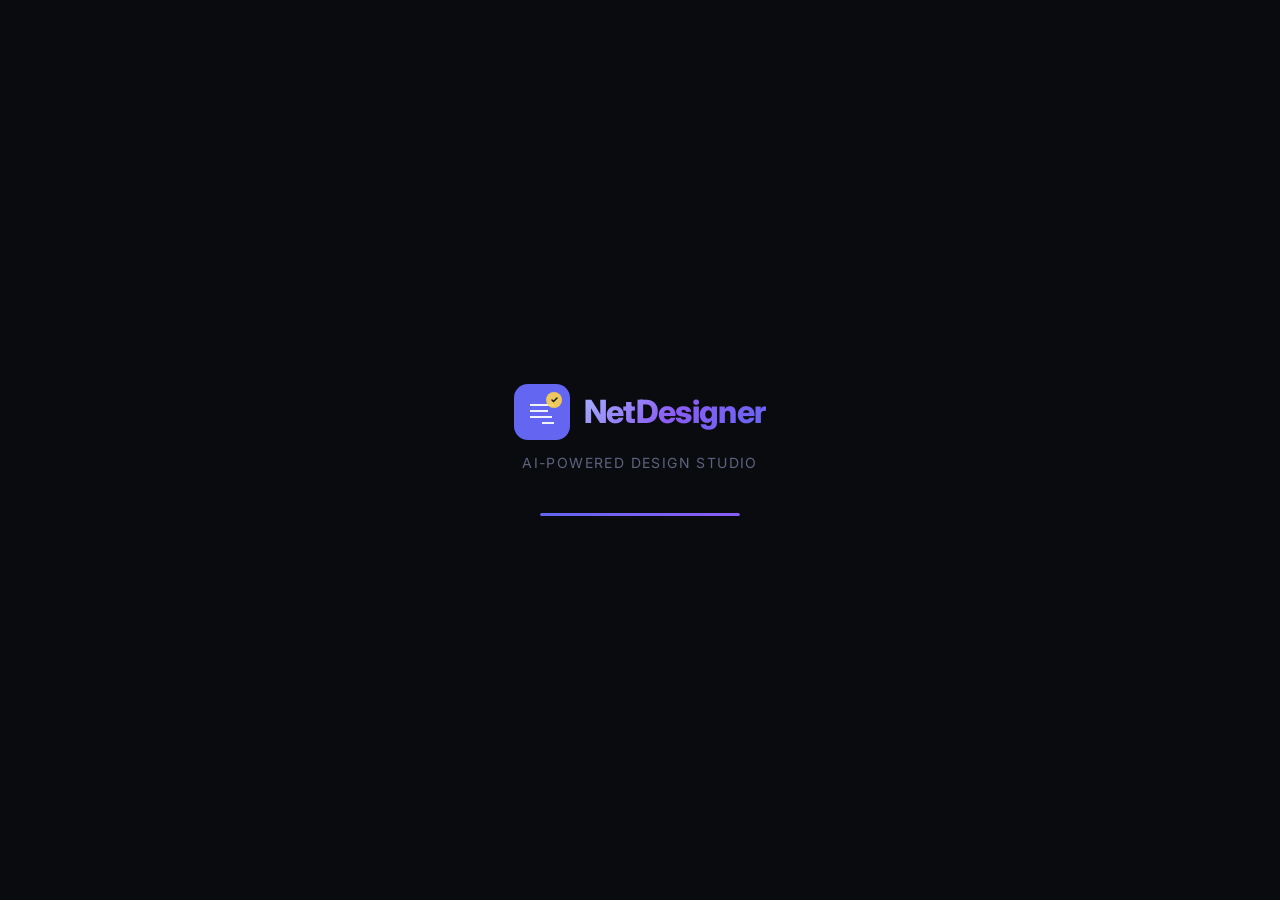
<file: index.html>
<!DOCTYPE html>
<html lang="en">

<head>
  <meta charset="UTF-8">
  <meta name="viewport" content="width=device-width, initial-scale=1.0">
  <title>NetDesigner — AI-Powered Design Studio</title>
  <meta name="description"
    content="Create stunning social media graphics, banners, and posts with AI-powered design generation. Drag, drop, and refine with Claude AI.">
  <link rel="preconnect" href="https://fonts.googleapis.com">
  <link
    href="https://fonts.googleapis.com/css2?family=Inter:wght@300;400;500;600;700;800;900&family=JetBrains+Mono:wght@400;500&display=swap"
    rel="stylesheet">
  <link rel="stylesheet" href="styles.css">
</head>

<body>

  <!-- ═══════════════════════════════════════════ -->
  <!-- SPLASH / LOADING SCREEN                     -->
  <!-- ═══════════════════════════════════════════ -->
  <div id="splash-screen" class="splash-screen">
    <div class="splash-content">
      <div class="splash-logo">
        <svg width="56" height="56" viewBox="0 0 56 56" fill="none">
          <rect width="56" height="56" rx="14" fill="url(#splashGrad)" />
          <path d="M16 20h24v2H16z M16 26h18v2H16z M16 32h22v2H16z M28 38h12v2H28z" fill="white" opacity="0.9" />
          <circle cx="40" cy="16" r="8" fill="#FCD34D" opacity="0.9" />
          <path d="M38 16l1.5 1.5L43 14" stroke="#0F172A" stroke-width="1.5" stroke-linecap="round"
            stroke-linejoin="round" />
          <defs>
            <linearGradient id="splashGrad" x1="0" y1="0" x2="56" y2="56">
              <stop stop-color="#6366F1" />
              <stop offset="1" stop-color="#8B5CF6" />
            </linearGradient>
          </defs>
        </svg>
        <span class="splash-title">NetDesigner</span>
      </div>
      <div class="splash-tagline">AI-Powered Design Studio</div>
      <div class="splash-loader">
        <div class="splash-loader-bar"></div>
      </div>
    </div>
  </div>

  <!-- ═══════════════════════════════════════════ -->
  <!-- API KEY MODAL                               -->
  <!-- ═══════════════════════════════════════════ -->
  <div id="api-key-modal" class="modal-overlay" style="display:none;">
    <div class="modal-card glass-card">
      <div class="modal-header">
        <svg width="40" height="40" viewBox="0 0 40 40" fill="none">
          <rect width="40" height="40" rx="10" fill="url(#keyGrad)" />
          <path
            d="M20 12a5 5 0 00-5 5c0 2.2 1.4 4 3.5 4.7V28h3v-6.3c2.1-.7 3.5-2.5 3.5-4.7a5 5 0 00-5-5zm0 7a2 2 0 110-4 2 2 0 010 4z"
            fill="white" />
          <defs>
            <linearGradient id="keyGrad" x1="0" y1="0" x2="40" y2="40">
              <stop stop-color="#F59E0B" />
              <stop offset="1" stop-color="#EF4444" />
            </linearGradient>
          </defs>
        </svg>
        <h2>Connect to Claude AI</h2>
        <p>Enter your Anthropic API key to enable AI-powered design generation</p>
      </div>
      <div class="modal-body">
        <div class="input-group">
          <label for="api-key-input">API Key</label>
          <div class="input-wrapper">
            <input type="password" id="api-key-input" placeholder="sk-ant-..." autocomplete="off">
            <button id="toggle-key-vis" class="icon-btn-sm" title="Toggle visibility">
              <svg width="18" height="18" viewBox="0 0 24 24" fill="none" stroke="currentColor" stroke-width="2">
                <path d="M1 12s4-8 11-8 11 8 11 8-4 8-11 8-11-8-11-8z" />
                <circle cx="12" cy="12" r="3" />
              </svg>
            </button>
          </div>
          <span class="input-hint">Your key is stored locally and never sent to any server except Anthropic's
            API.</span>
        </div>
      </div>
      <div class="modal-actions">
        <button id="save-api-key" class="btn btn-primary btn-glow">
          <svg width="16" height="16" viewBox="0 0 24 24" fill="none" stroke="currentColor" stroke-width="2">
            <path d="M5 13l4 4L19 7" />
          </svg>
          Save & Continue
        </button>
        <button id="skip-api-key" class="btn btn-ghost">Skip for Now</button>
      </div>
    </div>
  </div>

  <!-- ═══════════════════════════════════════════ -->
  <!-- MAIN APPLICATION                            -->
  <!-- ═══════════════════════════════════════════ -->
  <div id="app" class="app" style="display:none;">

    <!-- ─── TOP NAV BAR ─── -->
    <header class="top-bar">
      <div class="top-bar-left">
        <div class="app-logo" id="logo-home">
          <svg width="28" height="28" viewBox="0 0 56 56" fill="none">
            <rect width="56" height="56" rx="14" fill="url(#navGrad)" />
            <path d="M16 20h24v2H16z M16 26h18v2H16z M16 32h22v2H16z M28 38h12v2H28z" fill="white" opacity="0.9" />
            <circle cx="40" cy="16" r="8" fill="#FCD34D" opacity="0.9" />
            <defs>
              <linearGradient id="navGrad" x1="0" y1="0" x2="56" y2="56">
                <stop stop-color="#6366F1" />
                <stop offset="1" stop-color="#8B5CF6" />
              </linearGradient>
            </defs>
          </svg>
          <span>NetDesigner</span>
        </div>
        <div class="breadcrumb" id="breadcrumb">
          <span class="breadcrumb-sep">/</span>
          <span id="project-name-display">Untitled Design</span>
        </div>
      </div>
      <div class="top-bar-center">
        <div class="toolbar" id="toolbar">
          <button class="tool-btn active" data-tool="select" title="Select & Move (V)">
            <svg width="18" height="18" viewBox="0 0 24 24" fill="none" stroke="currentColor" stroke-width="2">
              <path d="M3 3l7.07 16.97 2.51-7.39 7.39-2.51L3 3z" />
            </svg>
          </button>
          <button class="tool-btn" data-tool="text" title="Add Text (T)">
            <svg width="18" height="18" viewBox="0 0 24 24" fill="none" stroke="currentColor" stroke-width="2">
              <path d="M4 7V4h16v3M9 20h6M12 4v16" />
            </svg>
          </button>
          <button class="tool-btn" data-tool="rect" title="Rectangle (R)">
            <svg width="18" height="18" viewBox="0 0 24 24" fill="none" stroke="currentColor" stroke-width="2">
              <rect x="3" y="3" width="18" height="18" rx="2" />
            </svg>
          </button>
          <button class="tool-btn" data-tool="circle" title="Circle (C)">
            <svg width="18" height="18" viewBox="0 0 24 24" fill="none" stroke="currentColor" stroke-width="2">
              <circle cx="12" cy="12" r="10" />
            </svg>
          </button>
          <button class="tool-btn" data-tool="line" title="Line (L)">
            <svg width="18" height="18" viewBox="0 0 24 24" fill="none" stroke="currentColor" stroke-width="2">
              <line x1="5" y1="19" x2="19" y2="5" />
            </svg>
          </button>
          <div class="tool-divider"></div>
          <button class="tool-btn" data-tool="hand" title="Pan Canvas (H)">
            <svg width="18" height="18" viewBox="0 0 24 24" fill="none" stroke="currentColor" stroke-width="2">
              <path
                d="M18 11V6a2 2 0 00-4 0v1M14 10V4a2 2 0 00-4 0v6M10 10V6a2 2 0 00-4 0v8a8 8 0 0016 0v-3a2 2 0 00-4 0" />
            </svg>
          </button>
        </div>
      </div>
      <div class="top-bar-right">
        <button class="btn btn-sm btn-ghost" id="btn-undo" title="Undo (Ctrl+Z)">
          <svg width="16" height="16" viewBox="0 0 24 24" fill="none" stroke="currentColor" stroke-width="2">
            <path d="M3 10h13a4 4 0 010 8H7" />
            <path d="M7 6l-4 4 4 4" />
          </svg>
        </button>
        <button class="btn btn-sm btn-ghost" id="btn-redo" title="Redo (Ctrl+Y)">
          <svg width="16" height="16" viewBox="0 0 24 24" fill="none" stroke="currentColor" stroke-width="2">
            <path d="M21 10H8a4 4 0 000 8h9" />
            <path d="M17 6l4 4-4 4" />
          </svg>
        </button>
        <div class="top-divider"></div>
        <div class="zoom-controls">
          <button class="btn btn-sm btn-ghost" id="btn-zoom-out" title="Zoom Out">−</button>
          <span class="zoom-level" id="zoom-level">100%</span>
          <button class="btn btn-sm btn-ghost" id="btn-zoom-in" title="Zoom In">+</button>
        </div>
        <div class="top-divider"></div>
        <button class="btn btn-sm btn-outline" id="btn-export" title="Export Design">
          <svg width="14" height="14" viewBox="0 0 24 24" fill="none" stroke="currentColor" stroke-width="2">
            <path d="M21 15v4a2 2 0 01-2 2H5a2 2 0 01-2-2v-4" />
            <polyline points="7 10 12 15 17 10" />
            <line x1="12" y1="15" x2="12" y2="3" />
          </svg>
          Export
        </button>
        <button class="btn btn-sm btn-primary" id="btn-save" title="Save Design">
          <svg width="14" height="14" viewBox="0 0 24 24" fill="none" stroke="currentColor" stroke-width="2">
            <path d="M19 21H5a2 2 0 01-2-2V5a2 2 0 012-2h11l5 5v11a2 2 0 01-2 2z" />
            <polyline points="17 21 17 13 7 13 7 21" />
          </svg>
          Save
        </button>
        <button class="avatar-btn" id="btn-settings" title="Settings">
          <svg width="18" height="18" viewBox="0 0 24 24" fill="none" stroke="currentColor" stroke-width="2">
            <circle cx="12" cy="12" r="3" />
            <path
              d="M19.4 15a1.65 1.65 0 00.33 1.82l.06.06a2 2 0 010 2.83 2 2 0 01-2.83 0l-.06-.06a1.65 1.65 0 00-1.82-.33 1.65 1.65 0 00-1 1.51V21a2 2 0 01-4 0v-.09A1.65 1.65 0 009 19.4a1.65 1.65 0 00-1.82.33l-.06.06a2 2 0 01-2.83-2.83l.06-.06A1.65 1.65 0 004.68 15a1.65 1.65 0 00-1.51-1H3a2 2 0 010-4h.09A1.65 1.65 0 004.6 9a1.65 1.65 0 00-.33-1.82l-.06-.06a2 2 0 012.83-2.83l.06.06A1.65 1.65 0 009 4.68a1.65 1.65 0 001-1.51V3a2 2 0 014 0v.09a1.65 1.65 0 001 1.51 1.65 1.65 0 001.82-.33l.06-.06a2 2 0 012.83 2.83l-.06.06A1.65 1.65 0 0019.4 9a1.65 1.65 0 001.51 1H21a2 2 0 010 4h-.09a1.65 1.65 0 00-1.51 1z" />
          </svg>
        </button>
      </div>
    </header>

    <!-- ─── MAIN WORKSPACE ─── -->
    <div class="workspace">

      <!-- LEFT PANEL: Design Sizes & Layers -->
      <aside class="panel panel-left" id="panel-left">
        <div class="panel-tabs">
          <button class="panel-tab active" data-panel="sizes">
            <svg width="16" height="16" viewBox="0 0 24 24" fill="none" stroke="currentColor" stroke-width="2">
              <rect x="2" y="3" width="20" height="14" rx="2" />
              <line x1="8" y1="21" x2="16" y2="21" />
              <line x1="12" y1="17" x2="12" y2="21" />
            </svg>
            Sizes
          </button>
          <button class="panel-tab" data-panel="layers">
            <svg width="16" height="16" viewBox="0 0 24 24" fill="none" stroke="currentColor" stroke-width="2">
              <polygon points="12 2 2 7 12 12 22 7 12 2" />
              <polyline points="2 17 12 22 22 17" />
              <polyline points="2 12 12 17 22 12" />
            </svg>
            Layers
          </button>
          <button class="panel-tab" data-panel="assets">
            <svg width="16" height="16" viewBox="0 0 24 24" fill="none" stroke="currentColor" stroke-width="2">
              <rect x="3" y="3" width="18" height="18" rx="2" ry="2" />
              <circle cx="8.5" cy="8.5" r="1.5" />
              <polyline points="21 15 16 10 5 21" />
            </svg>
            Assets
          </button>
          <button class="panel-tab" data-panel="saved">
            <svg width="16" height="16" viewBox="0 0 24 24" fill="none" stroke="currentColor" stroke-width="2">
              <path d="M19 21H5a2 2 0 01-2-2V5a2 2 0 012-2h11l5 5v11a2 2 0 01-2 2z" />
              <polyline points="17 21 17 13 7 13 7 21" />
            </svg>
            Saved
          </button>
        </div>

        <!-- SIZES PANEL -->
        <div class="panel-content" id="panel-sizes">
          <div class="panel-section">
            <h3 class="panel-section-title">Social Media</h3>
            <div class="size-grid">
              <button class="size-card" data-w="1200" data-h="630" data-name="Facebook Post">
                <div class="size-card-icon" style="background: linear-gradient(135deg, #1877F2, #0C5DC7);">
                  <svg width="20" height="20" viewBox="0 0 24 24" fill="white">
                    <path
                      d="M24 12.073c0-6.627-5.373-12-12-12s-12 5.373-12 12c0 5.99 4.388 10.954 10.125 11.854v-8.385H7.078v-3.47h3.047V9.43c0-3.007 1.792-4.669 4.533-4.669 1.312 0 2.686.235 2.686.235v2.953H15.83c-1.491 0-1.956.925-1.956 1.874v2.25h3.328l-.532 3.47h-2.796v8.385C19.612 23.027 24 18.062 24 12.073z" />
                  </svg>
                </div>
                <div class="size-card-info">
                  <span class="size-card-name">Facebook Post</span>
                  <span class="size-card-dims">1200 × 630</span>
                </div>
              </button>
              <button class="size-card" data-w="1080" data-h="1080" data-name="Instagram Post">
                <div class="size-card-icon" style="background: linear-gradient(135deg, #F58529, #DD2A7B, #8134AF);">
                  <svg width="20" height="20" viewBox="0 0 24 24" fill="white">
                    <path
                      d="M12 2.163c3.204 0 3.584.012 4.85.07 3.252.148 4.771 1.691 4.919 4.919.058 1.265.069 1.645.069 4.849 0 3.205-.012 3.584-.069 4.849-.149 3.225-1.664 4.771-4.919 4.919-1.266.058-1.644.07-4.85.07-3.204 0-3.584-.012-4.849-.07-3.26-.149-4.771-1.699-4.919-4.92-.058-1.265-.07-1.644-.07-4.849 0-3.204.013-3.583.07-4.849.149-3.227 1.664-4.771 4.919-4.919 1.266-.057 1.645-.069 4.849-.069zM12 0C8.741 0 8.333.014 7.053.072 2.695.272.273 2.69.073 7.052.014 8.333 0 8.741 0 12c0 3.259.014 3.668.072 4.948.2 4.358 2.618 6.78 6.98 6.98C8.333 23.986 8.741 24 12 24c3.259 0 3.668-.014 4.948-.072 4.354-.2 6.782-2.618 6.979-6.98.059-1.28.073-1.689.073-4.948 0-3.259-.014-3.667-.072-4.947-.196-4.354-2.617-6.78-6.979-6.98C15.668.014 15.259 0 12 0zm0 5.838a6.162 6.162 0 100 12.324 6.162 6.162 0 000-12.324zM12 16a4 4 0 110-8 4 4 0 010 8zm6.406-11.845a1.44 1.44 0 100 2.881 1.44 1.44 0 000-2.881z" />
                  </svg>
                </div>
                <div class="size-card-info">
                  <span class="size-card-name">Instagram Post</span>
                  <span class="size-card-dims">1080 × 1080</span>
                </div>
              </button>
              <button class="size-card" data-w="1080" data-h="1920" data-name="Instagram Story">
                <div class="size-card-icon" style="background: linear-gradient(135deg, #F58529, #DD2A7B, #8134AF);">
                  <svg width="20" height="20" viewBox="0 0 24 24" fill="white">
                    <path
                      d="M12 2.163c3.204 0 3.584.012 4.85.07 3.252.148 4.771 1.691 4.919 4.919.058 1.265.069 1.645.069 4.849 0 3.205-.012 3.584-.069 4.849-.149 3.225-1.664 4.771-4.919 4.919-1.266.058-1.644.07-4.85.07-3.204 0-3.584-.012-4.849-.07-3.26-.149-4.771-1.699-4.919-4.92-.058-1.265-.07-1.644-.07-4.849 0-3.204.013-3.583.07-4.849.149-3.227 1.664-4.771 4.919-4.919 1.266-.057 1.645-.069 4.849-.069zM12 0C8.741 0 8.333.014 7.053.072 2.695.272.273 2.69.073 7.052.014 8.333 0 8.741 0 12c0 3.259.014 3.668.072 4.948.2 4.358 2.618 6.78 6.98 6.98C8.333 23.986 8.741 24 12 24c3.259 0 3.668-.014 4.948-.072 4.354-.2 6.782-2.618 6.979-6.98.059-1.28.073-1.689.073-4.948 0-3.259-.014-3.667-.072-4.947-.196-4.354-2.617-6.78-6.979-6.98C15.668.014 15.259 0 12 0zm0 5.838a6.162 6.162 0 100 12.324 6.162 6.162 0 000-12.324zM12 16a4 4 0 110-8 4 4 0 010 8zm6.406-11.845a1.44 1.44 0 100 2.881 1.44 1.44 0 000-2.881z" />
                  </svg>
                </div>
                <div class="size-card-info">
                  <span class="size-card-name">Instagram Story</span>
                  <span class="size-card-dims">1080 × 1920</span>
                </div>
              </button>
              <button class="size-card" data-w="1584" data-h="396" data-name="LinkedIn Banner">
                <div class="size-card-icon" style="background: linear-gradient(135deg, #0A66C2, #004182);">
                  <svg width="20" height="20" viewBox="0 0 24 24" fill="white">
                    <path
                      d="M20.447 20.452h-3.554v-5.569c0-1.328-.027-3.037-1.852-3.037-1.853 0-2.136 1.445-2.136 2.939v5.667H9.351V9h3.414v1.561h.046c.477-.9 1.637-1.85 3.37-1.85 3.601 0 4.267 2.37 4.267 5.455v6.286zM5.337 7.433a2.062 2.062 0 01-2.063-2.065 2.064 2.064 0 112.063 2.065zm1.782 13.019H3.555V9h3.564v11.452zM22.225 0H1.771C.792 0 0 .774 0 1.729v20.542C0 23.227.792 24 1.771 24h20.451C23.2 24 24 23.227 24 22.271V1.729C24 .774 23.2 0 22.222 0h.003z" />
                  </svg>
                </div>
                <div class="size-card-info">
                  <span class="size-card-name">LinkedIn Banner</span>
                  <span class="size-card-dims">1584 × 396</span>
                </div>
              </button>
              <button class="size-card" data-w="1200" data-h="627" data-name="LinkedIn Post">
                <div class="size-card-icon" style="background: linear-gradient(135deg, #0A66C2, #004182);">
                  <svg width="20" height="20" viewBox="0 0 24 24" fill="white">
                    <path
                      d="M20.447 20.452h-3.554v-5.569c0-1.328-.027-3.037-1.852-3.037-1.853 0-2.136 1.445-2.136 2.939v5.667H9.351V9h3.414v1.561h.046c.477-.9 1.637-1.85 3.37-1.85 3.601 0 4.267 2.37 4.267 5.455v6.286zM5.337 7.433a2.062 2.062 0 01-2.063-2.065 2.064 2.064 0 112.063 2.065zm1.782 13.019H3.555V9h3.564v11.452zM22.225 0H1.771C.792 0 0 .774 0 1.729v20.542C0 23.227.792 24 1.771 24h20.451C23.2 24 24 23.227 24 22.271V1.729C24 .774 23.2 0 22.222 0h.003z" />
                  </svg>
                </div>
                <div class="size-card-info">
                  <span class="size-card-name">LinkedIn Post</span>
                  <span class="size-card-dims">1200 × 627</span>
                </div>
              </button>
              <button class="size-card" data-w="1500" data-h="500" data-name="Twitter/X Banner">
                <div class="size-card-icon" style="background: linear-gradient(135deg, #1DA1F2, #0C85D0);">
                  <svg width="20" height="20" viewBox="0 0 24 24" fill="white">
                    <path
                      d="M18.244 2.25h3.308l-7.227 8.26 8.502 11.24H16.17l-5.214-6.817L4.99 21.75H1.68l7.73-8.835L1.254 2.25H8.08l4.713 6.231zm-1.161 17.52h1.833L7.084 4.126H5.117z" />
                  </svg>
                </div>
                <div class="size-card-info">
                  <span class="size-card-name">Twitter/X Banner</span>
                  <span class="size-card-dims">1500 × 500</span>
                </div>
              </button>
              <button class="size-card" data-w="1200" data-h="675" data-name="Twitter/X Post">
                <div class="size-card-icon" style="background: linear-gradient(135deg, #1DA1F2, #0C85D0);">
                  <svg width="20" height="20" viewBox="0 0 24 24" fill="white">
                    <path
                      d="M18.244 2.25h3.308l-7.227 8.26 8.502 11.24H16.17l-5.214-6.817L4.99 21.75H1.68l7.73-8.835L1.254 2.25H8.08l4.713 6.231zm-1.161 17.52h1.833L7.084 4.126H5.117z" />
                  </svg>
                </div>
                <div class="size-card-info">
                  <span class="size-card-name">Twitter/X Post</span>
                  <span class="size-card-dims">1200 × 675</span>
                </div>
              </button>
              <button class="size-card" data-w="1280" data-h="720" data-name="YouTube Thumbnail">
                <div class="size-card-icon" style="background: linear-gradient(135deg, #FF0000, #CC0000);">
                  <svg width="20" height="20" viewBox="0 0 24 24" fill="white">
                    <path
                      d="M23.498 6.186a3.016 3.016 0 00-2.122-2.136C19.505 3.545 12 3.545 12 3.545s-7.505 0-9.377.505A3.017 3.017 0 00.502 6.186C0 8.07 0 12 0 12s0 3.93.502 5.814a3.016 3.016 0 002.122 2.136c1.871.505 9.376.505 9.376.505s7.505 0 9.377-.505a3.015 3.015 0 002.122-2.136C24 15.93 24 12 24 12s0-3.93-.502-5.814zM9.545 15.568V8.432L15.818 12l-6.273 3.568z" />
                  </svg>
                </div>
                <div class="size-card-info">
                  <span class="size-card-name">YouTube Thumbnail</span>
                  <span class="size-card-dims">1280 × 720</span>
                </div>
              </button>
            </div>
          </div>
          <div class="panel-section">
            <h3 class="panel-section-title">Print & Presentation</h3>
            <div class="size-grid">
              <button class="size-card" data-w="1920" data-h="1080" data-name="Presentation 16:9">
                <div class="size-card-icon" style="background: linear-gradient(135deg, #6366F1, #8B5CF6);">
                  <svg width="20" height="20" viewBox="0 0 24 24" fill="none" stroke="white" stroke-width="2">
                    <rect x="2" y="3" width="20" height="14" rx="2" />
                    <line x1="8" y1="21" x2="16" y2="21" />
                    <line x1="12" y1="17" x2="12" y2="21" />
                  </svg>
                </div>
                <div class="size-card-info">
                  <span class="size-card-name">Presentation 16:9</span>
                  <span class="size-card-dims">1920 × 1080</span>
                </div>
              </button>
              <button class="size-card" data-w="2480" data-h="3508" data-name="A4 Document">
                <div class="size-card-icon" style="background: linear-gradient(135deg, #10B981, #059669);">
                  <svg width="20" height="20" viewBox="0 0 24 24" fill="none" stroke="white" stroke-width="2">
                    <path d="M14 2H6a2 2 0 00-2 2v16a2 2 0 002 2h12a2 2 0 002-2V8z" />
                    <polyline points="14 2 14 8 20 8" />
                  </svg>
                </div>
                <div class="size-card-info">
                  <span class="size-card-name">A4 Document</span>
                  <span class="size-card-dims">2480 × 3508</span>
                </div>
              </button>
              <button class="size-card" data-w="728" data-h="90" data-name="Web Banner">
                <div class="size-card-icon" style="background: linear-gradient(135deg, #F59E0B, #D97706);">
                  <svg width="20" height="20" viewBox="0 0 24 24" fill="none" stroke="white" stroke-width="2">
                    <rect x="2" y="7" width="20" height="10" rx="2" />
                  </svg>
                </div>
                <div class="size-card-info">
                  <span class="size-card-name">Web Banner</span>
                  <span class="size-card-dims">728 × 90</span>
                </div>
              </button>
            </div>
          </div>
          <div class="panel-section">
            <h3 class="panel-section-title">Custom Size</h3>
            <div class="custom-size-inputs">
              <div class="input-group-inline">
                <label>W</label>
                <input type="number" id="custom-w" value="1200" min="100" max="5000">
              </div>
              <svg width="14" height="14" viewBox="0 0 24 24" fill="none" stroke="currentColor" stroke-width="2"
                class="link-icon" id="link-dimensions">
                <path d="M10 13a5 5 0 007.54.54l3-3a5 5 0 00-7.07-7.07l-1.72 1.71" />
                <path d="M14 11a5 5 0 00-7.54-.54l-3 3a5 5 0 007.07 7.07l1.71-1.71" />
              </svg>
              <div class="input-group-inline">
                <label>H</label>
                <input type="number" id="custom-h" value="630" min="100" max="5000">
              </div>
              <button class="btn btn-sm btn-primary" id="btn-custom-size">Apply</button>
            </div>
          </div>
        </div>

        <!-- LAYERS PANEL -->
        <div class="panel-content" id="panel-layers" style="display:none;">
          <div class="layers-list" id="layers-list">
            <div class="layers-empty">
              <svg width="40" height="40" viewBox="0 0 24 24" fill="none" stroke="currentColor" stroke-width="1.5"
                opacity="0.3">
                <polygon points="12 2 2 7 12 12 22 7 12 2" />
                <polyline points="2 17 12 22 22 17" />
                <polyline points="2 12 12 17 22 12" />
              </svg>
              <p>No elements yet</p>
              <span>Generate a design or add elements manually</span>
            </div>
          </div>
        </div>

        <!-- SAVED DESIGNS PANEL -->
        <div class="panel-content" id="panel-saved" style="display:none;">
          <div class="saved-list" id="saved-list">
            <div class="layers-empty">
              <svg width="40" height="40" viewBox="0 0 24 24" fill="none" stroke="currentColor" stroke-width="1.5"
                opacity="0.3">
                <path d="M19 21H5a2 2 0 01-2-2V5a2 2 0 012-2h11l5 5v11a2 2 0 01-2 2z" />
                <polyline points="17 21 17 13 7 13 7 21" />
              </svg>
              <p>No saved designs</p>
              <span>Save your first design to see it here</span>
            </div>
          </div>
        </div>

        <!-- ASSETS PANEL -->
        <div class="panel-content" id="panel-assets" style="display:none;">
          <div class="panel-section">
            <h3 class="panel-section-title">Brand Colors</h3>
            <div id="brand-colors-list" class="color-list"></div>
            <button class="btn btn-sm btn-outline width-full" id="btn-add-color">+ Add Color</button>
            <input type="color" id="hidden-color-picker" style="opacity:0; position:absolute; pointer-events:none;">
          </div>
          <div class="panel-section">
            <h3 class="panel-section-title">Images / Logos</h3>
            <div id="assets-image-list" class="asset-list"></div>
            <button class="btn btn-sm btn-outline width-full" id="btn-upload-image">+ Upload Image</button>
            <input type="file" id="asset-upload-input" accept="image/*" multiple style="display:none">
          </div>
          <div class="panel-section">
            <p class="input-hint">Note: Uploaded images and brand colors will be provided to the AI when generating a
              new design. You can also add images manually to the canvas.</p>
          </div>
        </div>
      </aside>

      <!-- CANVAS AREA -->
      <main class="canvas-wrapper" id="canvas-wrapper">
        <div class="canvas-scroll" id="canvas-scroll">
          <div class="canvas-container" id="canvas-container">
            <div class="canvas-size-label" id="canvas-size-label">1200 × 630 — Facebook Post</div>
            <div class="design-canvas" id="design-canvas" style="width:1200px; height:630px;">
              <!-- Design elements get rendered here -->
              <div class="canvas-placeholder" id="canvas-placeholder">
                <svg width="64" height="64" viewBox="0 0 24 24" fill="none" stroke="currentColor" stroke-width="1"
                  opacity="0.25">
                  <path d="M12 2L2 7l10 5 10-5-10-5z" />
                  <path d="M2 17l10 5 10-5" />
                  <path d="M2 12l10 5 10-5" />
                </svg>
                <h3>Start Designing</h3>
                <p>Choose a size, describe your design below, or add elements manually</p>
              </div>
            </div>
          </div>
        </div>
      </main>

      <!-- RIGHT PANEL: Properties -->
      <aside class="panel panel-right" id="panel-right">
        <div class="panel-header-right">
          <h3 id="props-title">Properties</h3>
        </div>
        <div class="panel-content" id="panel-properties">
          <div class="props-empty" id="props-empty">
            <svg width="40" height="40" viewBox="0 0 24 24" fill="none" stroke="currentColor" stroke-width="1.5"
              opacity="0.3">
              <rect x="3" y="3" width="18" height="18" rx="2" />
              <line x1="9" y1="3" x2="9" y2="21" />
            </svg>
            <p>Select an element</p>
            <span>Click on any element to view and edit its properties</span>
          </div>
          <div class="props-form" id="props-form" style="display:none;">
            <div class="prop-group">
              <label class="prop-label">Position</label>
              <div class="prop-row">
                <div class="prop-field">
                  <span class="prop-field-label">X</span>
                  <input type="number" id="prop-x" class="prop-input">
                </div>
                <div class="prop-field">
                  <span class="prop-field-label">Y</span>
                  <input type="number" id="prop-y" class="prop-input">
                </div>
              </div>
            </div>
            <div class="prop-group">
              <label class="prop-label">Size</label>
              <div class="prop-row">
                <div class="prop-field">
                  <span class="prop-field-label">W</span>
                  <input type="number" id="prop-w" class="prop-input">
                </div>
                <div class="prop-field">
                  <span class="prop-field-label">H</span>
                  <input type="number" id="prop-h" class="prop-input">
                </div>
              </div>
            </div>
            <div class="prop-group">
              <label class="prop-label">Rotation</label>
              <div class="prop-row">
                <div class="prop-field" style="flex:1">
                  <span class="prop-field-label">°</span>
                  <input type="number" id="prop-rotation" class="prop-input" value="0">
                </div>
              </div>
            </div>
            <div class="prop-group" id="prop-group-fill">
              <label class="prop-label">Fill</label>
              <div class="prop-row">
                <input type="color" id="prop-fill" class="prop-color" value="#6366F1">
                <input type="text" id="prop-fill-text" class="prop-input" value="#6366F1" style="flex:1">
              </div>
            </div>
            <div class="prop-group" id="prop-group-border">
              <label class="prop-label">Border</label>
              <div class="prop-row">
                <input type="color" id="prop-border-color" class="prop-color" value="#000000">
                <input type="number" id="prop-border-width" class="prop-input" value="0" min="0" style="width:60px">
                <span class="prop-unit">px</span>
              </div>
            </div>
            <div class="prop-group" id="prop-group-radius">
              <label class="prop-label">Border Radius</label>
              <div class="prop-row">
                <input type="number" id="prop-radius" class="prop-input" value="0" min="0" style="flex:1">
                <span class="prop-unit">px</span>
              </div>
            </div>
            <div class="prop-group" id="prop-group-opacity">
              <label class="prop-label">Opacity</label>
              <div class="prop-row">
                <input type="range" id="prop-opacity" min="0" max="100" value="100" class="prop-slider">
                <span class="prop-range-val" id="prop-opacity-val">100%</span>
              </div>
            </div>
            <div class="prop-group" id="prop-group-text" style="display:none">
              <label class="prop-label">Text</label>
              <textarea id="prop-text-content" class="prop-textarea" rows="3"></textarea>
              <div class="prop-row" style="margin-top:8px">
                <select id="prop-font-family" class="prop-select">
                  <option value="Inter">Inter</option>
                  <option value="Arial">Arial</option>
                  <option value="Georgia">Georgia</option>
                  <option value="Times New Roman">Times New Roman</option>
                  <option value="Courier New">Courier New</option>
                  <option value="Outfit">Outfit</option>
                </select>
                <input type="number" id="prop-font-size" class="prop-input" value="16" min="8" max="200"
                  style="width:60px">
              </div>
              <div class="prop-row" style="margin-top:8px">
                <select id="prop-font-weight" class="prop-select" style="flex:1">
                  <option value="300">Light</option>
                  <option value="400" selected>Regular</option>
                  <option value="500">Medium</option>
                  <option value="600">Semibold</option>
                  <option value="700">Bold</option>
                  <option value="800">Extra Bold</option>
                  <option value="900">Black</option>
                </select>
                <input type="color" id="prop-text-color" class="prop-color" value="#000000">
              </div>
            </div>
            <div class="prop-actions">
              <button class="btn btn-sm btn-ghost btn-danger" id="prop-delete">
                <svg width="14" height="14" viewBox="0 0 24 24" fill="none" stroke="currentColor" stroke-width="2">
                  <polyline points="3 6 5 6 21 6" />
                  <path d="M19 6v14a2 2 0 01-2 2H7a2 2 0 01-2-2V6m3 0V4a2 2 0 012-2h4a2 2 0 012 2v2" />
                </svg>
                Delete
              </button>
              <button class="btn btn-sm btn-ghost" id="prop-duplicate">
                <svg width="14" height="14" viewBox="0 0 24 24" fill="none" stroke="currentColor" stroke-width="2">
                  <rect x="9" y="9" width="13" height="13" rx="2" />
                  <path d="M5 15H4a2 2 0 01-2-2V4a2 2 0 012-2h9a2 2 0 012 2v1" />
                </svg>
                Duplicate
              </button>
            </div>
          </div>
        </div>
      </aside>
    </div>

    <!-- ─── AI PROMPT BAR (bottom) ─── -->
    <div class="ai-bar" id="ai-bar">
      <div class="ai-bar-inner">
        <div class="ai-bar-glow"></div>
        <div class="ai-indicator">
          <div class="ai-dot"></div>
          <span>Claude AI</span>
        </div>
        <div class="ai-input-wrapper">
          <textarea id="ai-prompt"
            placeholder="Describe a design... e.g. 'A modern LinkedIn banner with gradient blues, tech icons, and bold headline'"
            rows="1"></textarea>
        </div>
        <div class="ai-bar-actions">
          <label class="ai-editable-toggle" title="Generate editable elements vs flat complex design">
            <input type="checkbox" id="ai-editable" checked>
            <span>Editable</span>
          </label>
          <select id="ai-mode" class="ai-mode-select">
            <option value="generate">Generate New</option>
            <option value="adjust">Adjust Current</option>
          </select>
          <button class="btn btn-primary btn-glow ai-send-btn" id="ai-send">
            <svg width="18" height="18" viewBox="0 0 24 24" fill="none" stroke="currentColor" stroke-width="2">
              <line x1="22" y1="2" x2="11" y2="13" />
              <polygon points="22 2 15 22 11 13 2 9 22 2" />
            </svg>
          </button>
        </div>
      </div>
      <div class="ai-status" id="ai-status" style="display:none;">
        <div class="ai-status-spinner"></div>
        <span id="ai-status-text">Generating your design...</span>
      </div>
    </div>

  </div>

  <!-- ═══════════════════════════════════════════ -->
  <!-- EXPORT MODAL                                -->
  <!-- ═══════════════════════════════════════════ -->
  <div id="export-modal" class="modal-overlay" style="display:none;">
    <div class="modal-card glass-card">
      <div class="modal-header">
        <svg width="40" height="40" viewBox="0 0 40 40" fill="none">
          <rect width="40" height="40" rx="10" fill="url(#expGrad)" />
          <path d="M20 12v10M15 17l5-5 5 5M13 26h14" stroke="white" stroke-width="2" stroke-linecap="round"
            stroke-linejoin="round" />
          <defs>
            <linearGradient id="expGrad" x1="0" y1="0" x2="40" y2="40">
              <stop stop-color="#10B981" />
              <stop offset="1" stop-color="#059669" />
            </linearGradient>
          </defs>
        </svg>
        <h2>Export Design</h2>
        <p>Download your design in your preferred format</p>
      </div>
      <div class="modal-body">
        <div class="export-options">
          <button class="export-option" data-format="png">
            <div class="export-option-icon">PNG</div>
            <div>
              <strong>PNG Image</strong>
              <span>Best for social media</span>
            </div>
          </button>
          <button class="export-option" data-format="jpg">
            <div class="export-option-icon">JPG</div>
            <div>
              <strong>JPG Image</strong>
              <span>Smaller file size</span>
            </div>
          </button>
          <button class="export-option" data-format="html">
            <div class="export-option-icon">HTML</div>
            <div>
              <strong>HTML File</strong>
              <span>Editable source code</span>
            </div>
          </button>
        </div>
      </div>
      <div class="modal-actions">
        <button class="btn btn-ghost" id="export-cancel">Cancel</button>
      </div>
    </div>
  </div>

  <!-- ═══════════════════════════════════════════ -->
  <!-- SETTINGS MODAL                              -->
  <!-- ═══════════════════════════════════════════ -->
  <div id="settings-modal" class="modal-overlay" style="display:none;">
    <div class="modal-card glass-card">
      <div class="modal-header">
        <svg width="40" height="40" viewBox="0 0 40 40" fill="none">
          <rect width="40" height="40" rx="10" fill="url(#setGrad)" />
          <circle cx="20" cy="20" r="5" stroke="white" stroke-width="2" />
          <path
            d="M20 11v-2M20 31v-2M29 20h2M9 20h-2M26.4 13.6l1.4-1.4M12.2 27.8l1.4-1.4M26.4 26.4l1.4 1.4M12.2 12.2l1.4 1.4"
            stroke="white" stroke-width="2" stroke-linecap="round" />
          <defs>
            <linearGradient id="setGrad" x1="0" y1="0" x2="40" y2="40">
              <stop stop-color="#6366F1" />
              <stop offset="1" stop-color="#8B5CF6" />
            </linearGradient>
          </defs>
        </svg>
        <h2>Settings</h2>
        <p>Configure your NetDesigner experience</p>
      </div>
      <div class="modal-body">
        <div class="input-group">
          <label for="settings-api-key">Claude API Key</label>
          <div class="input-wrapper">
            <input type="password" id="settings-api-key" placeholder="sk-ant-..." autocomplete="off">
            <button class="icon-btn-sm" id="toggle-settings-key-vis" title="Toggle visibility">
              <svg width="18" height="18" viewBox="0 0 24 24" fill="none" stroke="currentColor" stroke-width="2">
                <path d="M1 12s4-8 11-8 11 8 11 8-4 8-11 8-11-8-11-8z" />
                <circle cx="12" cy="12" r="3" />
              </svg>
            </button>
          </div>
        </div>
        <div class="input-group" style="margin-top:16px">
          <label for="settings-model">Model</label>
          <select id="settings-model" class="prop-select" style="width:100%">
            <option value="claude-sonnet-4-20250514">Claude Sonnet 4</option>
            <option value="claude-3-5-sonnet-20241022">Claude 3.5 Sonnet</option>
            <option value="claude-3-haiku-20240307">Claude 3 Haiku (Faster)</option>
          </select>
        </div>
      </div>
      <div class="modal-actions">
        <button class="btn btn-primary" id="settings-save">Save Settings</button>
        <button class="btn btn-ghost" id="settings-cancel">Cancel</button>
      </div>
    </div>
  </div>

  <!-- TOAST CONTAINER -->
  <div class="toast-container" id="toast-container"></div>

  <script src="app.js"></script>
</body>

</html>
</file>
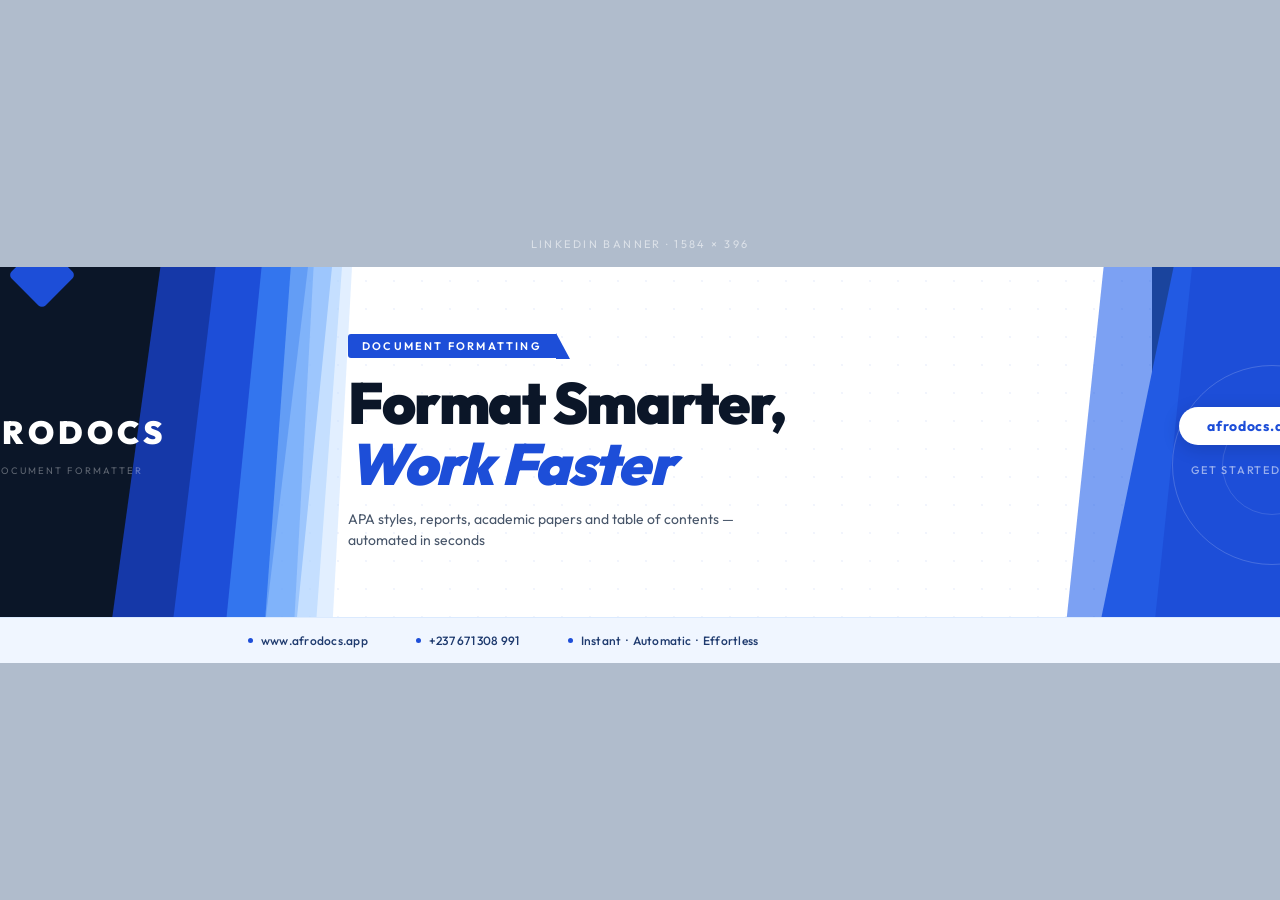
<file: afrodocs-banner-final.html>
<!DOCTYPE html>
<html lang="en">
<head>
<meta charset="UTF-8">
<title>AfroDocs LinkedIn Banner</title>
<style>
  @import url('https://fonts.googleapis.com/css2?family=Outfit:ital,wght@0,300;0,400;0,500;0,600;0,700;0,800;0,900;1,700&display=swap');

  * { margin: 0; padding: 0; box-sizing: border-box; }

  body {
    background: #B0BCCC;
    display: flex;
    flex-direction: column;
    align-items: center;
    justify-content: center;
    min-height: 100vh;
    padding: 60px 40px;
    gap: 16px;
    font-family: 'Outfit', sans-serif;
  }

  .size-note {
    font-size: 11px;
    color: rgba(255,255,255,0.55);
    letter-spacing: 0.22em;
    text-transform: uppercase;
  }

  /* NOTE: On LinkedIn, profile picture covers bottom-left ~200px.
     All key content is pushed right of center. */

  .banner {
    width: 1584px;
    height: 396px;
    background: #FFFFFF;
    position: relative;
    overflow: hidden;
    flex-shrink: 0;
  }

  /* ─── BACKGROUND ─── */
  .bg-dots {
    position: absolute;
    inset: 0;
    background-image: radial-gradient(circle, rgba(29,78,216,0.06) 1px, transparent 1px);
    background-size: 28px 28px;
    z-index: 0;
  }

  /* ─── LEFT navy anchor block ─── */
  .slab-navy {
    position: absolute;
    left: 0; top: 0;
    width: 380px; height: 100%;
    background: #0B1628;
    clip-path: polygon(0 0, 86% 0, 68% 100%, 0 100%);
    z-index: 2;
  }

  /* ─── Cascading wedges — left to right ─── */
  .w1 {
    position: absolute;
    left: 258px; top: 0;
    width: 170px; height: 100%;
    background: #1538A8;
    clip-path: polygon(32% 0, 100% 0, 68% 100%, 0 100%);
    z-index: 3;
  }
  .w2 {
    position: absolute;
    left: 320px; top: 0;
    width: 140px; height: 100%;
    background: #1D4ED8;
    clip-path: polygon(34% 0, 100% 0, 66% 100%, 0 100%);
    z-index: 4;
  }
  .w3 {
    position: absolute;
    left: 374px; top: 0;
    width: 110px; height: 100%;
    background: #3B82F6;
    clip-path: polygon(36% 0, 100% 0, 64% 100%, 0 100%);
    z-index: 5;
    opacity: 0.75;
  }
  .w4 {
    position: absolute;
    left: 414px; top: 0;
    width: 80px; height: 100%;
    background: #93C5FD;
    clip-path: polygon(36% 0, 100% 0, 64% 100%, 0 100%);
    z-index: 6;
    opacity: 0.5;
  }
  .w5 {
    position: absolute;
    left: 444px; top: 0;
    width: 60px; height: 100%;
    background: #BFDBFE;
    clip-path: polygon(36% 0, 100% 0, 64% 100%, 0 100%);
    z-index: 7;
    opacity: 0.45;
  }

  /* ─── RIGHT geometric shapes ─── */
  .shape-right-navy {
    position: absolute;
    right: 0; top: 0;
    width: 0; height: 0;
    border-style: solid;
    border-width: 396px 280px 0 0;
    border-color: #0B1628 transparent transparent transparent;
    z-index: 2;
  }

  .shape-right-royal {
    position: absolute;
    right: 0; top: 0;
    width: 340px; height: 100%;
    background: #1D4ED8;
    clip-path: polygon(24% 0, 100% 0, 100% 100%, 0 100%);
    z-index: 3;
  }

  .shape-right-bright {
    position: absolute;
    right: 240px; top: 0;
    width: 130px; height: 100%;
    background: #2563EB;
    clip-path: polygon(32% 0, 100% 0, 68% 100%, 0 100%);
    z-index: 4;
    opacity: 0.6;
  }

  /* Ring on right blue area */
  .ring {
    position: absolute;
    right: 60px; top: 50%;
    transform: translateY(-50%);
    width: 200px; height: 200px;
    border-radius: 50%;
    border: 1.5px solid rgba(255,255,255,0.18);
    z-index: 10;
  }
  .ring-sm {
    position: absolute;
    right: 110px; top: 50%;
    transform: translateY(-50%);
    width: 100px; height: 100px;
    border-radius: 50%;
    border: 1px solid rgba(255,255,255,0.13);
    z-index: 10;
  }

  /* Small diamond accent */
  .diamond {
    position: absolute;
    left: 170px; top: -16px;
    width: 48px; height: 48px;
    background: #1D4ED8;
    transform: rotate(45deg);
    border-radius: 5px;
    z-index: 8;
  }
  .diamond-sm {
    position: absolute;
    left: 302px; bottom: -14px;
    width: 34px; height: 34px;
    background: #3B82F6;
    transform: rotate(45deg);
    border-radius: 4px;
    z-index: 8;
    opacity: 0.8;
  }

  /* ─── FOOTER BAR ─── */
  .footer-bar {
    position: absolute;
    bottom: 0; left: 0; right: 0;
    height: 46px;
    background: #F0F6FF;
    border-top: 1.5px solid #DBEAFE;
    z-index: 20;
    display: flex;
    align-items: center;
    padding: 0 52px 0 400px;
    gap: 48px;
  }

  .f-item {
    display: flex;
    align-items: center;
    gap: 8px;
    font-size: 12px;
    font-weight: 500;
    color: #1E3A6E;
    letter-spacing: 0.02em;
    white-space: nowrap;
  }

  .f-dot {
    width: 5px; height: 5px;
    border-radius: 50%;
    background: #1D4ED8;
    flex-shrink: 0;
  }

  /* ══════════════════════════════
     LOGO — sits on navy left slab
  ══════════════════════════════ */
  .logo-block {
    position: absolute;
    left: 0; top: 0;
    width: 360px;
    height: calc(100% - 46px);
    display: flex;
    flex-direction: column;
    align-items: center;
    justify-content: center;
    gap: 8px;
    z-index: 20;
  }

  .logo-row {
    display: flex;
    align-items: center;
    gap: 12px;
  }

  .wordmark {
    font-weight: 900;
    font-size: 32px;
    color: #fff;
    letter-spacing: 4px;
    line-height: 1;
  }

  .logo-tagline {
    font-size: 9.5px;
    color: rgba(255,255,255,0.35);
    letter-spacing: 0.22em;
    text-transform: uppercase;
    font-weight: 400;
    text-align: center;
  }

  /* ══════════════════════════════
     MAIN CONTENT — pushed right of center
     (safe from LinkedIn profile pic)
  ══════════════════════════════ */
  .content-block {
    position: absolute;
    left: 500px;          /* well clear of left slab + wedges */
    right: 370px;         /* well clear of right blue block */
    top: 0;
    height: calc(100% - 46px);
    display: flex;
    flex-direction: column;
    justify-content: center;
    gap: 14px;
    z-index: 20;
  }

  .eyebrow {
    display: inline-flex;
    align-items: center;
    gap: 0;
    width: fit-content;
  }

  .eyebrow-text {
    font-size: 11px;
    font-weight: 600;
    color: #fff;
    letter-spacing: 0.2em;
    text-transform: uppercase;
    background: #1D4ED8;
    padding: 5px 14px;
    border-radius: 3px 0 0 3px;
  }

  .eyebrow-tail {
    width: 0; height: 0;
    border-style: solid;
    border-width: 26px 0 0 14px;
    border-color: transparent transparent transparent #1D4ED8;
  }

  .headline {
    font-weight: 900;
    font-size: 58px;
    color: #0B1628;
    line-height: 1.05;
    letter-spacing: -0.025em;
  }

  .headline .blue {
    color: #1D4ED8;
    font-style: italic;
  }

  .sub-text {
    font-size: 14px;
    font-weight: 400;
    color: #475569;
    line-height: 1.5;
    max-width: 420px;
  }

  /* ══════════════════════════════
     RIGHT CONTENT — over blue area
  ══════════════════════════════ */
  .right-block {
    position: absolute;
    right: 18px;
    top: 0;
    width: 320px;
    height: calc(100% - 46px);
    display: flex;
    flex-direction: column;
    align-items: center;
    justify-content: center;
    gap: 18px;
    z-index: 20;
  }

  .url-pill {
    font-size: 14px;
    font-weight: 700;
    color: #1D4ED8;
    background: #fff;
    padding: 10px 28px;
    border-radius: 40px;
    letter-spacing: 0.05em;
    white-space: nowrap;
    box-shadow: 0 4px 18px rgba(0,0,0,0.15);
  }

  .right-label {
    font-size: 11px;
    font-weight: 500;
    color: rgba(255,255,255,0.55);
    letter-spacing: 0.16em;
    text-transform: uppercase;
    text-align: center;
  }
</style>
</head>
<body>

<p class="size-note">LinkedIn Banner · 1584 × 396</p>

<div class="banner">

  <div class="bg-dots"></div>

  <!-- LEFT SHAPES -->
  <div class="slab-navy"></div>
  <div class="w1"></div>
  <div class="w2"></div>
  <div class="w3"></div>
  <div class="w4"></div>
  <div class="w5"></div>
  <div class="diamond"></div>
  <div class="diamond-sm"></div>

  <!-- RIGHT SHAPES -->
  <div class="shape-right-navy"></div>
  <div class="shape-right-royal"></div>
  <div class="shape-right-bright"></div>
  <div class="ring"></div>
  <div class="ring-sm"></div>

  <!-- FOOTER -->
  <div class="footer-bar">
    <div class="f-item"><div class="f-dot"></div> www.afrodocs.app</div>
    <div class="f-item"><div class="f-dot"></div> +237 671 308 991</div>
    <div class="f-item"><div class="f-dot"></div> Instant &nbsp;·&nbsp; Automatic &nbsp;·&nbsp; Effortless</div>
  </div>

  <!-- LOGO -->
  <div class="logo-block">
    <div class="logo-row">
      <svg width="48" height="48" viewBox="0 0 300 220" fill="none" xmlns="http://www.w3.org/2000/svg">
        <defs>
          <linearGradient id="gL" x1="0" y1="0" x2="1" y2="1">
            <stop offset="0%" stop-color="#3B82F6"/>
            <stop offset="100%" stop-color="#1D4ED8"/>
          </linearGradient>
          <linearGradient id="gR" x1="1" y1="0" x2="0" y2="1">
            <stop offset="0%" stop-color="#60A5FA"/>
            <stop offset="100%" stop-color="#2563EB"/>
          </linearGradient>
          <linearGradient id="gBolt" x1="0" y1="0" x2="0" y2="1">
            <stop offset="0%" stop-color="#FFFFFF"/>
            <stop offset="100%" stop-color="#BFDBFE"/>
          </linearGradient>
          <filter id="glow">
            <feGaussianBlur stdDeviation="3" result="b"/>
            <feMerge><feMergeNode in="b"/><feMergeNode in="SourceGraphic"/></feMerge>
          </filter>
        </defs>
        <polygon points="72,148 112,30 132,30 102,148" fill="url(#gL)"/>
        <polygon points="228,148 188,30 168,30 198,148" fill="url(#gR)"/>
        <polygon points="102,100 120,100 113,118 95,118" fill="url(#gL)" opacity="0.85"/>
        <polygon points="198,100 180,100 187,118 205,118" fill="url(#gR)" opacity="0.85"/>
        <g filter="url(#glow)">
          <path d="M150 38 L132 82 L144 82 L130 122 L168 72 L154 72 L168 38 Z" fill="url(#gBolt)"/>
        </g>
      </svg>
      <div class="wordmark">AFRODOCS</div>
    </div>
    <div class="logo-tagline">Automatic Document Formatter</div>
  </div>

  <!-- MAIN HEADLINE & TEXT -->
  <div class="content-block">
    <div class="eyebrow">
      <span class="eyebrow-text">Document Formatting</span>
      <div class="eyebrow-tail"></div>
    </div>
    <div class="headline">
      Format Smarter,<br>
      <span class="blue">Work Faster</span>
    </div>
    <div class="sub-text">
      APA styles, reports, academic papers and table of contents — automated in seconds
    </div>
  </div>

  <!-- RIGHT URL -->
  <div class="right-block">
    <div class="url-pill">afrodocs.app</div>
    <div class="right-label">Get Started Free</div>
  </div>

</div>

</body>
</html>
</file>
<file: styles.css>
/* ═══════════════════════════════════════════════════
   NetDesigner — AI-Powered Design Studio
   Premium Dark Theme CSS
   ═══════════════════════════════════════════════════ */

/* ─── DESIGN TOKENS ─── */
:root {
  /* Backgrounds */
  --bg-primary: #0a0b0f;
  --bg-secondary: #111318;
  --bg-tertiary: #181a22;
  --bg-elevated: #1e2030;
  --bg-surface: #252836;
  --bg-hover: #2a2d3e;
  --bg-active: #32364a;

  /* Canvas */
  --canvas-bg: #1a1c28;
  --canvas-dots: rgba(99, 102, 241, 0.08);

  /* Accent Colors */
  --accent: #6366F1;
  --accent-hover: #7C7FFF;
  --accent-glow: rgba(99, 102, 241, 0.3);
  --accent-subtle: rgba(99, 102, 241, 0.1);

  /* Text */
  --text-primary: #F1F2F6;
  --text-secondary: #9BA1B7;
  --text-muted: #5D6380;
  --text-accent: #A5B4FC;

  /* Borders */
  --border: rgba(255, 255, 255, 0.06);
  --border-active: rgba(99, 102, 241, 0.4);
  --border-hover: rgba(255, 255, 255, 0.12);

  /* Status */
  --success: #10B981;
  --warning: #F59E0B;
  --danger: #EF4444;
  --info: #3B82F6;

  /* Shadows */
  --shadow-sm: 0 1px 2px rgba(0, 0, 0, 0.3);
  --shadow-md: 0 4px 12px rgba(0, 0, 0, 0.4);
  --shadow-lg: 0 8px 32px rgba(0, 0, 0, 0.5);
  --shadow-glow: 0 0 20px var(--accent-glow);

  /* Sizing */
  --top-bar-h: 52px;
  --panel-w: 280px;
  --ai-bar-h: 72px;
  --radius-sm: 6px;
  --radius-md: 10px;
  --radius-lg: 16px;
  --radius-xl: 20px;

  /* Transitions */
  --ease-out: cubic-bezier(0.25, 0.46, 0.45, 0.94);
  --ease-spring: cubic-bezier(0.34, 1.56, 0.64, 1);
}

/* ─── RESET ─── */
*,
*::before,
*::after {
  margin: 0;
  padding: 0;
  box-sizing: border-box;
}

html,
body {
  height: 100%;
  overflow: hidden;
}

body {
  font-family: 'Inter', -apple-system, BlinkMacSystemFont, sans-serif;
  background: var(--bg-primary);
  color: var(--text-primary);
  line-height: 1.5;
  -webkit-font-smoothing: antialiased;
  -moz-osx-font-smoothing: grayscale;
}

/* ═══════════════════════════════════════════════════
   SPLASH SCREEN
   ═══════════════════════════════════════════════════ */
.splash-screen {
  position: fixed;
  inset: 0;
  z-index: 9999;
  display: flex;
  align-items: center;
  justify-content: center;
  background: var(--bg-primary);
  transition: opacity 0.6s ease, transform 0.6s ease;
}

.splash-screen.hidden {
  opacity: 0;
  transform: scale(1.05);
  pointer-events: none;
}

.splash-content {
  text-align: center;
  animation: splashIn 0.8s var(--ease-spring);
}

.splash-logo {
  display: flex;
  align-items: center;
  justify-content: center;
  gap: 14px;
  margin-bottom: 12px;
}

.splash-title {
  font-size: 32px;
  font-weight: 800;
  letter-spacing: -0.02em;
  background: linear-gradient(135deg, #A5B4FC 0%, #8B5CF6 50%, #6366F1 100%);
  -webkit-background-clip: text;
  -webkit-text-fill-color: transparent;
  background-clip: text;
}

.splash-tagline {
  font-size: 14px;
  color: var(--text-muted);
  letter-spacing: 0.1em;
  text-transform: uppercase;
  margin-bottom: 40px;
}

.splash-loader {
  width: 200px;
  height: 3px;
  background: var(--bg-elevated);
  border-radius: 4px;
  overflow: hidden;
  margin: 0 auto;
}

.splash-loader-bar {
  height: 100%;
  width: 0;
  background: linear-gradient(90deg, var(--accent), #8B5CF6);
  border-radius: 4px;
  animation: splashLoad 1.8s var(--ease-out) forwards;
}

@keyframes splashIn {
  from {
    opacity: 0;
    transform: translateY(20px) scale(0.95);
  }
}

@keyframes splashLoad {
  to {
    width: 100%;
  }
}

/* ═══════════════════════════════════════════════════
   MODALS
   ═══════════════════════════════════════════════════ */
.modal-overlay {
  position: fixed;
  inset: 0;
  z-index: 5000;
  display: flex;
  align-items: center;
  justify-content: center;
  background: rgba(0, 0, 0, 0.7);
  backdrop-filter: blur(8px);
  animation: fadeIn 0.3s ease;
}

.glass-card {
  background: linear-gradient(145deg, rgba(30, 32, 48, 0.95), rgba(17, 19, 24, 0.98));
  border: 1px solid var(--border);
  border-radius: var(--radius-xl);
  box-shadow: var(--shadow-lg), inset 0 1px 0 rgba(255, 255, 255, 0.04);
}

.modal-card {
  width: min(480px, 90vw);
  padding: 36px;
  animation: modalIn 0.4s var(--ease-spring);
}

.modal-header {
  text-align: center;
  margin-bottom: 28px;
}

.modal-header svg {
  margin-bottom: 16px;
}

.modal-header h2 {
  font-size: 22px;
  font-weight: 700;
  margin-bottom: 8px;
  letter-spacing: -0.01em;
}

.modal-header p {
  font-size: 14px;
  color: var(--text-secondary);
  line-height: 1.5;
}

.modal-body {
  margin-bottom: 28px;
}

.modal-actions {
  display: flex;
  gap: 12px;
  justify-content: center;
}

@keyframes fadeIn {
  from {
    opacity: 0;
  }
}

@keyframes modalIn {
  from {
    opacity: 0;
    transform: translateY(20px) scale(0.96);
  }
}

/* ─── INPUT GROUPS ─── */
.input-group {
  margin-bottom: 4px;
}

.input-group label {
  display: block;
  font-size: 12px;
  font-weight: 600;
  color: var(--text-secondary);
  margin-bottom: 8px;
  text-transform: uppercase;
  letter-spacing: 0.06em;
}

.input-wrapper {
  position: relative;
  display: flex;
  align-items: center;
}

.input-wrapper input {
  width: 100%;
  padding: 12px 44px 12px 14px;
  font-size: 14px;
  font-family: 'JetBrains Mono', monospace;
  background: var(--bg-primary);
  border: 1px solid var(--border);
  border-radius: var(--radius-md);
  color: var(--text-primary);
  outline: none;
  transition: border-color 0.2s ease, box-shadow 0.2s ease;
}

.input-wrapper input:focus {
  border-color: var(--accent);
  box-shadow: 0 0 0 3px var(--accent-subtle);
}

.icon-btn-sm {
  position: absolute;
  right: 8px;
  background: none;
  border: none;
  color: var(--text-muted);
  cursor: pointer;
  padding: 6px;
  border-radius: 6px;
  transition: color 0.2s;
}

.icon-btn-sm:hover {
  color: var(--text-primary);
}

.input-hint {
  display: block;
  font-size: 11px;
  color: var(--text-muted);
  margin-top: 10px;
  line-height: 1.5;
}

/* ─── BUTTONS ─── */
.btn {
  display: inline-flex;
  align-items: center;
  gap: 8px;
  padding: 10px 20px;
  font-size: 14px;
  font-weight: 600;
  font-family: inherit;
  border: none;
  border-radius: var(--radius-md);
  cursor: pointer;
  transition: all 0.2s var(--ease-out);
  white-space: nowrap;
}

.btn-sm {
  padding: 6px 12px;
  font-size: 12px;
  border-radius: var(--radius-sm);
}

.btn-primary {
  background: linear-gradient(135deg, var(--accent), #8B5CF6);
  color: white;
  box-shadow: var(--shadow-sm);
}

.btn-primary:hover {
  background: linear-gradient(135deg, var(--accent-hover), #9D8BFF);
  box-shadow: var(--shadow-glow);
  transform: translateY(-1px);
}

.btn-primary:active {
  transform: translateY(0);
}

.btn-glow {
  box-shadow: 0 0 16px var(--accent-glow);
}

.btn-ghost {
  background: transparent;
  color: var(--text-secondary);
}

.btn-ghost:hover {
  background: var(--bg-hover);
  color: var(--text-primary);
}

.btn-outline {
  background: transparent;
  color: var(--text-primary);
  border: 1px solid var(--border);
}

.btn-outline:hover {
  border-color: var(--border-hover);
  background: var(--bg-hover);
}

.btn-danger {
  color: var(--danger) !important;
}

.btn-danger:hover {
  background: rgba(239, 68, 68, 0.1) !important;
}

/* ═══════════════════════════════════════════════════
   TOP BAR
   ═══════════════════════════════════════════════════ */
.top-bar {
  height: var(--top-bar-h);
  display: flex;
  align-items: center;
  justify-content: space-between;
  padding: 0 16px;
  background: var(--bg-secondary);
  border-bottom: 1px solid var(--border);
  z-index: 100;
  flex-shrink: 0;
}

.top-bar-left {
  display: flex;
  align-items: center;
  gap: 4px;
  min-width: 240px;
}

.app-logo {
  display: flex;
  align-items: center;
  gap: 10px;
  cursor: pointer;
  padding: 4px 8px;
  border-radius: var(--radius-sm);
  transition: background 0.2s;
}

.app-logo:hover {
  background: var(--bg-hover);
}

.app-logo span {
  font-size: 15px;
  font-weight: 700;
  letter-spacing: -0.01em;
  background: linear-gradient(135deg, #A5B4FC, #8B5CF6);
  -webkit-background-clip: text;
  -webkit-text-fill-color: transparent;
  background-clip: text;
}

.breadcrumb {
  display: flex;
  align-items: center;
  gap: 4px;
  font-size: 13px;
}

.breadcrumb-sep {
  color: var(--text-muted);
}

#project-name-display {
  color: var(--text-secondary);
  cursor: pointer;
  padding: 2px 8px;
  border-radius: 4px;
  transition: all 0.2s;
}

#project-name-display:hover {
  background: var(--bg-hover);
  color: var(--text-primary);
}

.top-bar-center {
  display: flex;
  align-items: center;
  justify-content: center;
}

.toolbar {
  display: flex;
  align-items: center;
  gap: 2px;
  padding: 4px;
  background: var(--bg-tertiary);
  border-radius: var(--radius-md);
  border: 1px solid var(--border);
}

.tool-btn {
  display: flex;
  align-items: center;
  justify-content: center;
  width: 36px;
  height: 36px;
  border: none;
  background: transparent;
  color: var(--text-secondary);
  border-radius: var(--radius-sm);
  cursor: pointer;
  transition: all 0.15s ease;
}

.tool-btn:hover {
  background: var(--bg-hover);
  color: var(--text-primary);
}

.tool-btn.active {
  background: var(--accent);
  color: white;
  box-shadow: 0 0 12px var(--accent-glow);
}

.tool-divider {
  width: 1px;
  height: 24px;
  background: var(--border);
  margin: 0 4px;
}

.top-bar-right {
  display: flex;
  align-items: center;
  gap: 6px;
  min-width: 240px;
  justify-content: flex-end;
}

.top-divider {
  width: 1px;
  height: 24px;
  background: var(--border);
  margin: 0 4px;
}

.zoom-controls {
  display: flex;
  align-items: center;
  gap: 4px;
}

.zoom-level {
  font-size: 12px;
  font-weight: 500;
  color: var(--text-secondary);
  font-family: 'JetBrains Mono', monospace;
  width: 48px;
  text-align: center;
}

.avatar-btn {
  width: 36px;
  height: 36px;
  border-radius: 50%;
  border: none;
  background: var(--bg-hover);
  color: var(--text-secondary);
  cursor: pointer;
  display: flex;
  align-items: center;
  justify-content: center;
  transition: all 0.2s;
}

.avatar-btn:hover {
  background: var(--bg-active);
  color: var(--text-primary);
}

/* ═══════════════════════════════════════════════════
   WORKSPACE LAYOUT
   ═══════════════════════════════════════════════════ */
.app {
  display: flex;
  flex-direction: column;
  height: 100vh;
}

.workspace {
  display: flex;
  flex: 1;
  overflow: hidden;
}

/* ─── PANELS ─── */
.panel {
  width: var(--panel-w);
  background: var(--bg-secondary);
  border-right: 1px solid var(--border);
  display: flex;
  flex-direction: column;
  flex-shrink: 0;
  overflow: hidden;
}

.panel-right {
  border-right: none;
  border-left: 1px solid var(--border);
}

.panel-tabs {
  display: flex;
  padding: 8px 8px 0;
  gap: 2px;
  border-bottom: 1px solid var(--border);
}

.panel-tab {
  display: flex;
  align-items: center;
  gap: 6px;
  padding: 8px 12px;
  font-size: 12px;
  font-weight: 500;
  color: var(--text-muted);
  background: transparent;
  border: none;
  border-bottom: 2px solid transparent;
  cursor: pointer;
  transition: all 0.2s;
  font-family: inherit;
  flex: 1;
  justify-content: center;
}

.panel-tab:hover {
  color: var(--text-secondary);
}

.panel-tab.active {
  color: var(--text-accent);
  border-bottom-color: var(--accent);
}

.panel-content {
  flex: 1;
  overflow-y: auto;
  padding: 16px;
}

.panel-content::-webkit-scrollbar {
  width: 4px;
}

.panel-content::-webkit-scrollbar-track {
  background: transparent;
}

.panel-content::-webkit-scrollbar-thumb {
  background: var(--bg-active);
  border-radius: 4px;
}

.panel-section {
  margin-bottom: 24px;
}

.panel-section-title {
  font-size: 11px;
  font-weight: 600;
  color: var(--text-muted);
  text-transform: uppercase;
  letter-spacing: 0.08em;
  margin-bottom: 12px;
  padding-left: 2px;
}

/* ─── SIZE CARDS ─── */
.size-grid {
  display: flex;
  flex-direction: column;
  gap: 6px;
}

.size-card {
  display: flex;
  align-items: center;
  gap: 12px;
  padding: 10px 12px;
  background: var(--bg-tertiary);
  border: 1px solid var(--border);
  border-radius: var(--radius-md);
  cursor: pointer;
  transition: all 0.2s var(--ease-out);
  text-align: left;
  font-family: inherit;
  width: 100%;
  color: inherit;
}

.size-card:hover {
  background: var(--bg-hover);
  border-color: var(--border-hover);
  transform: translateX(4px);
}

.size-card.active {
  border-color: var(--accent);
  background: var(--accent-subtle);
  box-shadow: 0 0 12px var(--accent-glow);
}

.size-card-icon {
  width: 36px;
  height: 36px;
  border-radius: 8px;
  display: flex;
  align-items: center;
  justify-content: center;
  flex-shrink: 0;
}

.size-card-info {
  display: flex;
  flex-direction: column;
  gap: 2px;
  min-width: 0;
}

.size-card-name {
  font-size: 13px;
  font-weight: 600;
  color: var(--text-primary);
  white-space: nowrap;
  overflow: hidden;
  text-overflow: ellipsis;
}

.size-card-dims {
  font-size: 11px;
  color: var(--text-muted);
  font-family: 'JetBrains Mono', monospace;
}

/* ─── CUSTOM SIZE ─── */
.custom-size-inputs {
  display: flex;
  align-items: center;
  gap: 8px;
}

.input-group-inline {
  display: flex;
  align-items: center;
  gap: 6px;
  flex: 1;
}

.input-group-inline label {
  font-size: 11px;
  font-weight: 600;
  color: var(--text-muted);
}

.input-group-inline input {
  width: 100%;
  padding: 6px 8px;
  font-size: 12px;
  font-family: 'JetBrains Mono', monospace;
  background: var(--bg-primary);
  border: 1px solid var(--border);
  border-radius: var(--radius-sm);
  color: var(--text-primary);
  outline: none;
  transition: border-color 0.2s;
}

.input-group-inline input:focus {
  border-color: var(--accent);
}

.link-icon {
  color: var(--text-muted);
  flex-shrink: 0;
  cursor: pointer;
  transition: color 0.2s;
}

.link-icon:hover {
  color: var(--accent);
}

/* ─── ASSETS PANEL ─── */
.width-full {
  width: 100%;
}

.color-list {
  display: flex;
  flex-wrap: wrap;
  gap: 8px;
  margin-bottom: 12px;
}

.color-item {
  width: 32px;
  height: 32px;
  border-radius: 50%;
  border: 2px solid var(--border);
  cursor: pointer;
  position: relative;
  transition: transform 0.2s;
}

.color-item:hover {
  transform: scale(1.1);
}

.color-item .delete-btn {
  position: absolute;
  top: -4px;
  right: -4px;
  background: var(--danger);
  color: white;
  border-radius: 50%;
  width: 14px;
  height: 14px;
  display: none;
  align-items: center;
  justify-content: center;
  font-size: 10px;
  border: none;
  cursor: pointer;
}

.color-item:hover .delete-btn {
  display: flex;
}

.asset-list {
  display: flex;
  flex-direction: column;
  gap: 8px;
  margin-bottom: 12px;
}

.asset-empty-text {
  font-size: 12px;
  color: var(--text-muted);
}

.asset-item {
  display: flex;
  align-items: center;
  gap: 12px;
  padding: 8px;
  background: var(--bg-tertiary);
  border: 1px solid var(--border);
  border-radius: var(--radius-sm);
}

.asset-preview {
  width: 40px;
  height: 40px;
  border-radius: 4px;
  background-size: cover;
  background-position: center;
  background-color: var(--bg-active);
  flex-shrink: 0;
}

.asset-info {
  flex: 1;
  min-width: 0;
  display: flex;
  flex-direction: column;
}

.asset-name {
  font-size: 13px;
  color: var(--text-primary);
  white-space: nowrap;
  overflow: hidden;
  text-overflow: ellipsis;
}

.asset-actions {
  display: flex;
  gap: 4px;
}

.asset-btn {
  display: flex;
  align-items: center;
  justify-content: center;
  width: 24px;
  height: 24px;
  border: none;
  background: transparent;
  color: var(--text-muted);
  border-radius: 4px;
  cursor: pointer;
  transition: all 0.2s;
}

.asset-btn:hover {
  background: var(--bg-hover);
  color: var(--text-primary);
}

/* ─── LAYERS ─── */
.layers-list {
  display: flex;
  flex-direction: column;
  gap: 4px;
}

.layers-empty {
  display: flex;
  flex-direction: column;
  align-items: center;
  justify-content: center;
  text-align: center;
  padding: 40px 20px;
  gap: 12px;
}

.layers-empty p {
  font-size: 14px;
  font-weight: 500;
  color: var(--text-secondary);
}

.layers-empty span {
  font-size: 12px;
  color: var(--text-muted);
  line-height: 1.5;
}

.layer-item {
  display: flex;
  align-items: center;
  gap: 10px;
  padding: 8px 10px;
  background: var(--bg-tertiary);
  border: 1px solid transparent;
  border-radius: var(--radius-sm);
  cursor: pointer;
  transition: all 0.15s;
  font-size: 13px;
  color: var(--text-secondary);
}

.layer-item:hover {
  background: var(--bg-hover);
  color: var(--text-primary);
}

.layer-item.selected {
  background: var(--accent-subtle);
  border-color: var(--accent);
  color: var(--text-accent);
}

.layer-icon {
  width: 24px;
  height: 24px;
  border-radius: 4px;
  display: flex;
  align-items: center;
  justify-content: center;
  flex-shrink: 0;
}

.layer-name {
  flex: 1;
  white-space: nowrap;
  overflow: hidden;
  text-overflow: ellipsis;
}

.layer-visibility {
  background: none;
  border: none;
  color: var(--text-muted);
  cursor: pointer;
  padding: 2px;
  border-radius: 4px;
  transition: color 0.15s;
  display: flex;
  align-items: center;
}

.layer-visibility:hover {
  color: var(--text-primary);
}

/* ─── RIGHT PANEL PROPERTIES ─── */
.panel-header-right {
  padding: 14px 16px;
  border-bottom: 1px solid var(--border);
}

.panel-header-right h3 {
  font-size: 13px;
  font-weight: 600;
  color: var(--text-secondary);
  text-transform: uppercase;
  letter-spacing: 0.06em;
}

.props-empty {
  display: flex;
  flex-direction: column;
  align-items: center;
  justify-content: center;
  text-align: center;
  padding: 40px 20px;
  gap: 12px;
}

.props-empty p {
  font-size: 14px;
  font-weight: 500;
  color: var(--text-secondary);
}

.props-empty span {
  font-size: 12px;
  color: var(--text-muted);
  line-height: 1.5;
}

.props-form {
  display: flex;
  flex-direction: column;
  gap: 16px;
}

.prop-group {
  display: flex;
  flex-direction: column;
  gap: 6px;
}

.prop-label {
  font-size: 11px;
  font-weight: 600;
  color: var(--text-muted);
  text-transform: uppercase;
  letter-spacing: 0.06em;
}

.prop-row {
  display: flex;
  align-items: center;
  gap: 8px;
}

.prop-field {
  display: flex;
  align-items: center;
  gap: 4px;
  flex: 1;
}

.prop-field-label {
  font-size: 11px;
  font-weight: 500;
  color: var(--text-muted);
  width: 16px;
  text-align: center;
}

.prop-input {
  width: 100%;
  padding: 6px 8px;
  font-size: 12px;
  font-family: 'JetBrains Mono', monospace;
  background: var(--bg-primary);
  border: 1px solid var(--border);
  border-radius: var(--radius-sm);
  color: var(--text-primary);
  outline: none;
  transition: border-color 0.2s;
}

.prop-input:focus {
  border-color: var(--accent);
}

.prop-color {
  width: 32px;
  height: 32px;
  border: 2px solid var(--border);
  border-radius: var(--radius-sm);
  cursor: pointer;
  padding: 0;
  background: transparent;
}

.prop-color::-webkit-color-swatch-wrapper {
  padding: 2px;
}

.prop-color::-webkit-color-swatch {
  border: none;
  border-radius: 3px;
}

.prop-unit {
  font-size: 11px;
  color: var(--text-muted);
  font-weight: 500;
}

.prop-slider {
  flex: 1;
  height: 4px;
  -webkit-appearance: none;
  appearance: none;
  background: var(--bg-active);
  border-radius: 4px;
  outline: none;
}

.prop-slider::-webkit-slider-thumb {
  -webkit-appearance: none;
  width: 14px;
  height: 14px;
  border-radius: 50%;
  background: var(--accent);
  cursor: pointer;
  box-shadow: 0 0 6px var(--accent-glow);
}

.prop-range-val {
  font-size: 12px;
  font-family: 'JetBrains Mono', monospace;
  color: var(--text-secondary);
  width: 40px;
  text-align: right;
}

.prop-textarea {
  width: 100%;
  padding: 8px 10px;
  font-size: 13px;
  font-family: 'Inter', sans-serif;
  background: var(--bg-primary);
  border: 1px solid var(--border);
  border-radius: var(--radius-sm);
  color: var(--text-primary);
  outline: none;
  resize: vertical;
  transition: border-color 0.2s;
}

.prop-textarea:focus {
  border-color: var(--accent);
}

.prop-select {
  padding: 6px 8px;
  font-size: 12px;
  font-family: inherit;
  background: var(--bg-primary);
  border: 1px solid var(--border);
  border-radius: var(--radius-sm);
  color: var(--text-primary);
  outline: none;
  cursor: pointer;
}

.prop-select:focus {
  border-color: var(--accent);
}

.prop-actions {
  display: flex;
  gap: 8px;
  padding-top: 12px;
  border-top: 1px solid var(--border);
}

/* ═══════════════════════════════════════════════════
   CANVAS
   ═══════════════════════════════════════════════════ */
.canvas-wrapper {
  flex: 1;
  overflow: hidden;
  position: relative;
  background: var(--canvas-bg);
  background-image:
    radial-gradient(circle, var(--canvas-dots) 1px, transparent 1px);
  background-size: 24px 24px;
}

.canvas-scroll {
  width: 100%;
  height: 100%;
  overflow: auto;
  display: flex;
  align-items: center;
  justify-content: center;
  padding: 60px;
}

.canvas-scroll::-webkit-scrollbar {
  width: 8px;
  height: 8px;
}

.canvas-scroll::-webkit-scrollbar-track {
  background: transparent;
}

.canvas-scroll::-webkit-scrollbar-thumb {
  background: var(--bg-active);
  border-radius: 4px;
}

.canvas-container {
  display: flex;
  flex-direction: column;
  align-items: center;
  gap: 12px;
  transform-origin: center center;
}

.canvas-size-label {
  font-size: 11px;
  color: var(--text-muted);
  font-family: 'JetBrains Mono', monospace;
  letter-spacing: 0.04em;
  padding: 4px 12px;
  background: var(--bg-elevated);
  border-radius: 20px;
  border: 1px solid var(--border);
}

.design-canvas {
  background: transparent;
  position: relative;
  box-shadow:
    0 0 0 1px rgba(99, 102, 241, 0.15),
    0 8px 40px rgba(0, 0, 0, 0.5),
    0 0 80px rgba(99, 102, 241, 0.05);
  transition: width 0.4s var(--ease-out), height 0.4s var(--ease-out);
  overflow: hidden;
}

.canvas-placeholder {
  position: absolute;
  inset: 0;
  display: flex;
  flex-direction: column;
  align-items: center;
  justify-content: center;
  gap: 12px;
  text-align: center;
  color: #94A3B8;
}

.canvas-placeholder h3 {
  font-size: 18px;
  font-weight: 600;
  color: #64748B;
}

.canvas-placeholder p {
  font-size: 13px;
  color: #94A3B8;
  max-width: 280px;
  line-height: 1.5;
}

/* ─── DESIGN ELEMENTS on Canvas ─── */
.design-element {
  position: absolute;
  cursor: move;
  user-select: none;
  transition: box-shadow 0.15s ease;
}

/* Prevent inner content from capturing mouse events (so drag works) */
.design-element>* {
  pointer-events: none;
}

/* Allow pointer events when content is being edited */
.design-element [contenteditable="true"] {
  pointer-events: auto;
  cursor: text;
  user-select: text;
  outline: 2px dashed rgba(99, 102, 241, 0.6);
  outline-offset: 2px;
}

.design-element:hover {
  outline: 2px solid rgba(99, 102, 241, 0.5);
  outline-offset: 0px;
}

.design-element.selected {
  outline: 2px solid var(--accent);
  outline-offset: 0px;
}

.design-element.selected::before,
.design-element.selected::after {
  content: '';
  position: absolute;
  width: 8px;
  height: 8px;
  background: var(--accent);
  border: 2px solid white;
  border-radius: 2px;
  z-index: 10;
}

/* Resize handles */
.resize-handle {
  position: absolute;
  width: 10px;
  height: 10px;
  background: var(--accent);
  border: 2px solid white;
  border-radius: 2px;
  z-index: 20;
}

.resize-handle.nw {
  top: -5px;
  left: -5px;
  cursor: nw-resize;
}

.resize-handle.ne {
  top: -5px;
  right: -5px;
  cursor: ne-resize;
}

.resize-handle.sw {
  bottom: -5px;
  left: -5px;
  cursor: sw-resize;
}

.resize-handle.se {
  bottom: -5px;
  right: -5px;
  cursor: se-resize;
}

.resize-handle.n {
  top: -5px;
  left: calc(50% - 5px);
  cursor: n-resize;
}

.resize-handle.s {
  bottom: -5px;
  left: calc(50% - 5px);
  cursor: s-resize;
}

.resize-handle.w {
  top: calc(50% - 5px);
  left: -5px;
  cursor: w-resize;
}

.resize-handle.e {
  top: calc(50% - 5px);
  right: -5px;
  cursor: e-resize;
}

/* ═══════════════════════════════════════════════════
   AI BAR
   ═══════════════════════════════════════════════════ */
.ai-bar {
  background: var(--bg-secondary);
  border-top: 1px solid var(--border);
  padding: 10px 16px;
  flex-shrink: 0;
  position: relative;
}

.ai-bar-inner {
  display: flex;
  align-items: center;
  gap: 12px;
  background: var(--bg-tertiary);
  border: 1px solid var(--border);
  border-radius: var(--radius-lg);
  padding: 6px 8px 6px 16px;
  position: relative;
  overflow: hidden;
  transition: border-color 0.3s;
}

.ai-bar-inner:focus-within {
  border-color: var(--accent);
  box-shadow: 0 0 0 3px var(--accent-subtle);
}

.ai-bar-glow {
  position: absolute;
  inset: -1px;
  background: linear-gradient(90deg, transparent, var(--accent-glow), transparent);
  opacity: 0;
  animation: aiBarGlow 3s ease-in-out infinite;
  pointer-events: none;
  border-radius: inherit;
}

@keyframes aiBarGlow {

  0%,
  100% {
    opacity: 0;
  }

  50% {
    opacity: 0.3;
  }
}

.ai-indicator {
  display: flex;
  align-items: center;
  gap: 8px;
  font-size: 12px;
  font-weight: 600;
  color: var(--text-accent);
  white-space: nowrap;
  flex-shrink: 0;
}

.ai-dot {
  width: 8px;
  height: 8px;
  border-radius: 50%;
  background: var(--accent);
  box-shadow: 0 0 8px var(--accent-glow);
  animation: aiPulse 2s ease-in-out infinite;
}

@keyframes aiPulse {

  0%,
  100% {
    opacity: 1;
    transform: scale(1);
  }

  50% {
    opacity: 0.6;
    transform: scale(0.85);
  }
}

.ai-input-wrapper {
  flex: 1;
}

.ai-input-wrapper textarea {
  width: 100%;
  background: transparent;
  border: none;
  outline: none;
  color: var(--text-primary);
  font-size: 14px;
  font-family: inherit;
  resize: none;
  line-height: 1.5;
  padding: 6px 0;
}

.ai-input-wrapper textarea::placeholder {
  color: var(--text-muted);
}

.ai-bar-actions {
  display: flex;
  align-items: center;
  gap: 8px;
  flex-shrink: 0;
}

.ai-mode-select {
  padding: 6px 10px;
  font-size: 12px;
  font-family: inherit;
  font-weight: 500;
  background: var(--bg-surface);
  border: 1px solid var(--border);
  border-radius: var(--radius-sm);
  color: var(--text-secondary);
  outline: none;
  cursor: pointer;
}

.ai-editable-toggle {
  display: flex;
  align-items: center;
  gap: 6px;
  font-size: 12px;
  font-weight: 500;
  color: var(--text-secondary);
  cursor: pointer;
  padding: 6px 10px;
  background: var(--bg-surface);
  border: 1px solid var(--border);
  border-radius: var(--radius-sm);
  user-select: none;
  transition: all 0.2s;
}

.ai-editable-toggle:hover {
  background: var(--bg-hover);
  color: var(--text-primary);
  border-color: var(--accent);
}

.ai-editable-toggle input[type="checkbox"] {
  accent-color: var(--accent);
  width: 14px;
  height: 14px;
  cursor: pointer;
  margin: 0;
}

.ai-send-btn {
  width: 40px;
  height: 40px;
  border-radius: 50%;
  padding: 0;
  display: flex;
  align-items: center;
  justify-content: center;
}

.ai-send-btn svg {
  margin-left: 2px;
}

.ai-status {
  display: flex;
  align-items: center;
  gap: 10px;
  padding: 8px 16px 4px;
  font-size: 13px;
  color: var(--text-accent);
}

.ai-status-spinner {
  width: 16px;
  height: 16px;
  border: 2px solid var(--accent-subtle);
  border-top-color: var(--accent);
  border-radius: 50%;
  animation: spin 0.8s linear infinite;
}

@keyframes spin {
  to {
    transform: rotate(360deg);
  }
}

/* ═══════════════════════════════════════════════════
   EXPORT MODAL
   ═══════════════════════════════════════════════════ */
.export-options {
  display: flex;
  flex-direction: column;
  gap: 8px;
}

.export-option {
  display: flex;
  align-items: center;
  gap: 16px;
  padding: 16px;
  background: var(--bg-tertiary);
  border: 1px solid var(--border);
  border-radius: var(--radius-md);
  cursor: pointer;
  transition: all 0.2s;
  text-align: left;
  font-family: inherit;
  color: inherit;
  width: 100%;
}

.export-option:hover {
  border-color: var(--accent);
  background: var(--accent-subtle);
  transform: translateX(4px);
}

.export-option-icon {
  width: 48px;
  height: 48px;
  display: flex;
  align-items: center;
  justify-content: center;
  background: var(--bg-active);
  border-radius: var(--radius-sm);
  font-size: 14px;
  font-weight: 800;
  color: var(--text-accent);
  font-family: 'JetBrains Mono', monospace;
  flex-shrink: 0;
}

.export-option strong {
  display: block;
  font-size: 14px;
  font-weight: 600;
  margin-bottom: 2px;
}

.export-option span {
  font-size: 12px;
  color: var(--text-muted);
}

/* ═══════════════════════════════════════════════════
   TOAST NOTIFICATIONS
   ═══════════════════════════════════════════════════ */
.toast-container {
  position: fixed;
  top: 68px;
  right: 16px;
  z-index: 8000;
  display: flex;
  flex-direction: column;
  gap: 8px;
}

.toast {
  display: flex;
  align-items: center;
  gap: 12px;
  padding: 12px 16px;
  background: var(--bg-elevated);
  border: 1px solid var(--border);
  border-radius: var(--radius-md);
  box-shadow: var(--shadow-lg);
  font-size: 13px;
  color: var(--text-primary);
  animation: toastIn 0.4s var(--ease-spring), toastOut 0.3s ease 3.7s forwards;
  min-width: 280px;
  max-width: 400px;
}

.toast.success {
  border-left: 3px solid var(--success);
}

.toast.error {
  border-left: 3px solid var(--danger);
}

.toast.info {
  border-left: 3px solid var(--info);
}

.toast.warning {
  border-left: 3px solid var(--warning);
}

.toast-icon {
  width: 20px;
  height: 20px;
  flex-shrink: 0;
}

@keyframes toastIn {
  from {
    opacity: 0;
    transform: translateX(60px);
  }
}

@keyframes toastOut {
  to {
    opacity: 0;
    transform: translateX(60px);
  }
}

/* ═══════════════════════════════════════════════════
   SAVED DESIGNS
   ═══════════════════════════════════════════════════ */
.saved-item {
  display: flex;
  align-items: center;
  gap: 12px;
  padding: 10px 12px;
  background: var(--bg-tertiary);
  border: 1px solid var(--border);
  border-radius: var(--radius-md);
  cursor: pointer;
  transition: all 0.15s;
  margin-bottom: 6px;
}

.saved-item:hover {
  background: var(--bg-hover);
  border-color: var(--border-hover);
}

.saved-item-preview {
  width: 48px;
  height: 32px;
  border-radius: 4px;
  background: var(--bg-active);
  flex-shrink: 0;
  overflow: hidden;
}

.saved-item-info {
  flex: 1;
  min-width: 0;
}

.saved-item-name {
  font-size: 13px;
  font-weight: 500;
  color: var(--text-primary);
  white-space: nowrap;
  overflow: hidden;
  text-overflow: ellipsis;
}

.saved-item-meta {
  font-size: 11px;
  color: var(--text-muted);
}

.saved-item-delete {
  background: none;
  border: none;
  color: var(--text-muted);
  cursor: pointer;
  padding: 4px;
  border-radius: 4px;
  transition: all 0.15s;
  display: flex;
  align-items: center;
}

.saved-item-delete:hover {
  color: var(--danger);
  background: rgba(239, 68, 68, 0.1);
}

/* ═══════════════════════════════════════════════════
   RESPONSIVE & UTILITY
   ═══════════════════════════════════════════════════ */
@media (max-width: 1024px) {
  .panel {
    width: 220px;
  }
}

@media (max-width: 768px) {
  .panel-left {
    display: none;
  }

  .panel-right {
    display: none;
  }
}

/* Selection box */
.selection-box {
  position: absolute;
  border: 1px dashed var(--accent);
  background: rgba(99, 102, 241, 0.05);
  pointer-events: none;
  z-index: 1000;
}

/* Context menu */
.context-menu {
  position: fixed;
  z-index: 9000;
  min-width: 180px;
  background: var(--bg-elevated);
  border: 1px solid var(--border);
  border-radius: var(--radius-md);
  box-shadow: var(--shadow-lg);
  padding: 6px;
  animation: modalIn 0.15s ease;
}

.context-menu-item {
  display: flex;
  align-items: center;
  gap: 10px;
  padding: 8px 12px;
  font-size: 13px;
  color: var(--text-secondary);
  border: none;
  background: none;
  width: 100%;
  cursor: pointer;
  border-radius: var(--radius-sm);
  font-family: inherit;
  transition: all 0.1s;
}

.context-menu-item:hover {
  background: var(--accent-subtle);
  color: var(--text-accent);
}

.context-menu-divider {
  height: 1px;
  background: var(--border);
  margin: 4px 0;
}

.context-menu-shortcut {
  margin-left: auto;
  font-size: 11px;
  color: var(--text-muted);
  font-family: 'JetBrains Mono', monospace;
}
</file>
